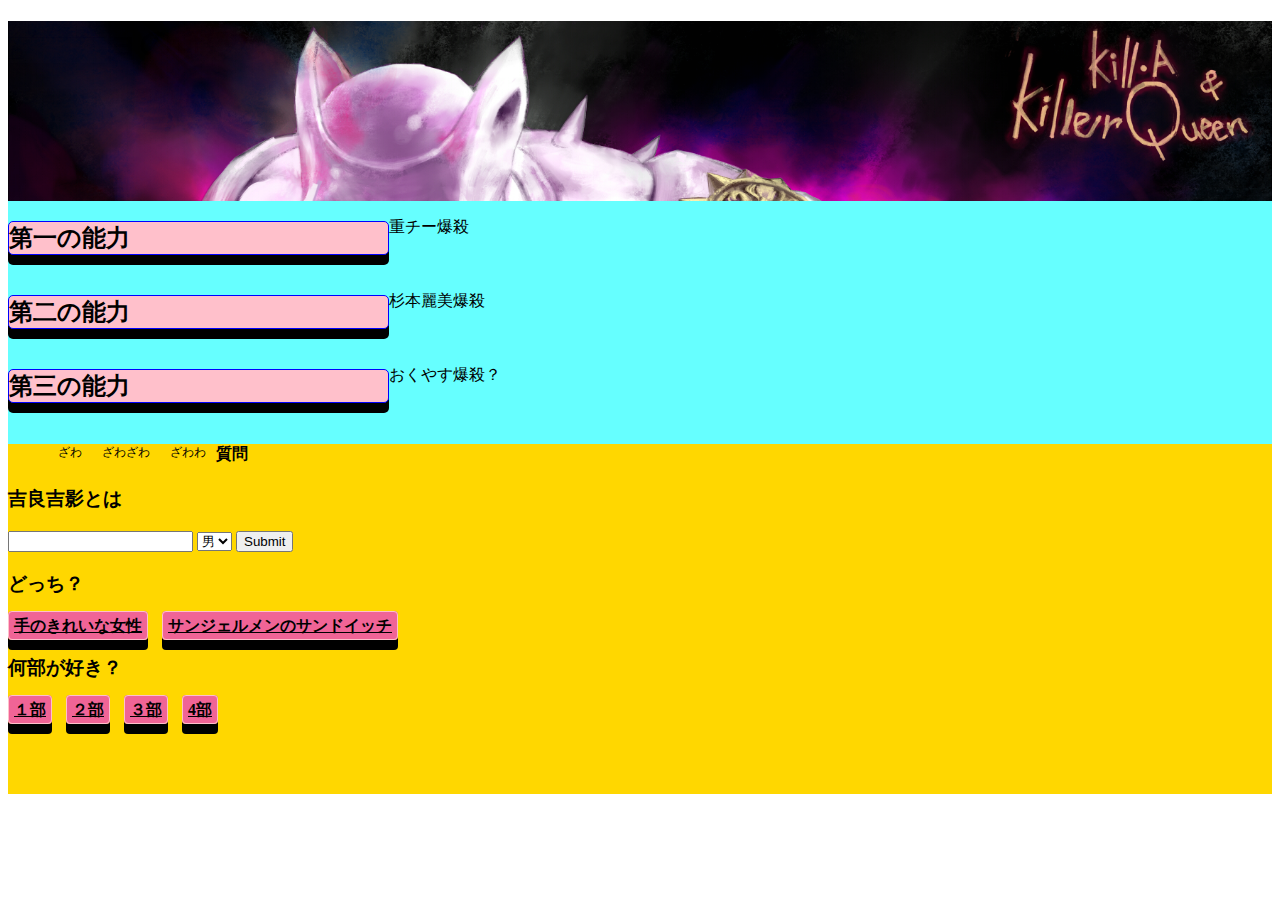
<file: index.html>
<!DOCTYPE html>
<html>
<head>
<link rel="stylesheet" href="homecss.css">
<script src="https://ajax.googleapis.com/ajax/libs/jquery/2.1.4/jquery.min.js"></script>
<title>imsorry</title>
</head>

<body>
 <header>
  <div class="colos">
   <div class="heading">
     <a href='ko.html'>クリックしてね</a>
   </div>
   <h1>ジョジョの奇妙な冒険</h1>
   <p>吉良吉影は平穏に暮らしたい</p>
  </div>
 </header>

 <div class='main'>
   <div class="skill" id='1'>
    <h2>第一の能力</h2>
    <p>重チー爆殺</p>
   </div>
   <div class="pop"></div>
   <div class="skill" id='2'>
    <h2>第二の能力</h2>
    <p>杉本麗美爆殺</p>
   </div>
   <div class="pop"></div>
   <div class="skill" id='3'>
    <h2>第三の能力</h2>
    <p>おくやす爆殺？</p>
   </div>
   <div class="pop"></div>

 <div>

 <footer>
  <ul>
   <li>ざわ</li>
   <li>ざわざわ</li>
   <li>ざわわ</li>
  </ul>
  <div class="toi">
    <h4>質問</h4>
    <div class="toi-write">
      <h3>吉良吉影とは</h3>
      <form action='ko.html'>
      <input type="text" name="kira">
      <select >
        <option value="">男</option>
        <option value="">女</option>
      </select>
      <input type='submit'>
     </form>
      <h3>どっち？</h3>
      <a href="#">手のきれいな女性</a>
      <a href="ko.html">サンジェルメンのサンドイッチ</a>
      <h3>何部が好き？</h3>
      <a href="ko.html">１部</a>
      <a href="ko.html">２部</a>
      <a href="ko.html">３部</a>
      <a href="">4部</a>

    </div>
  </div>

 </footer>
 <script src="hello.js"></script>
</body>

</html>
</file>
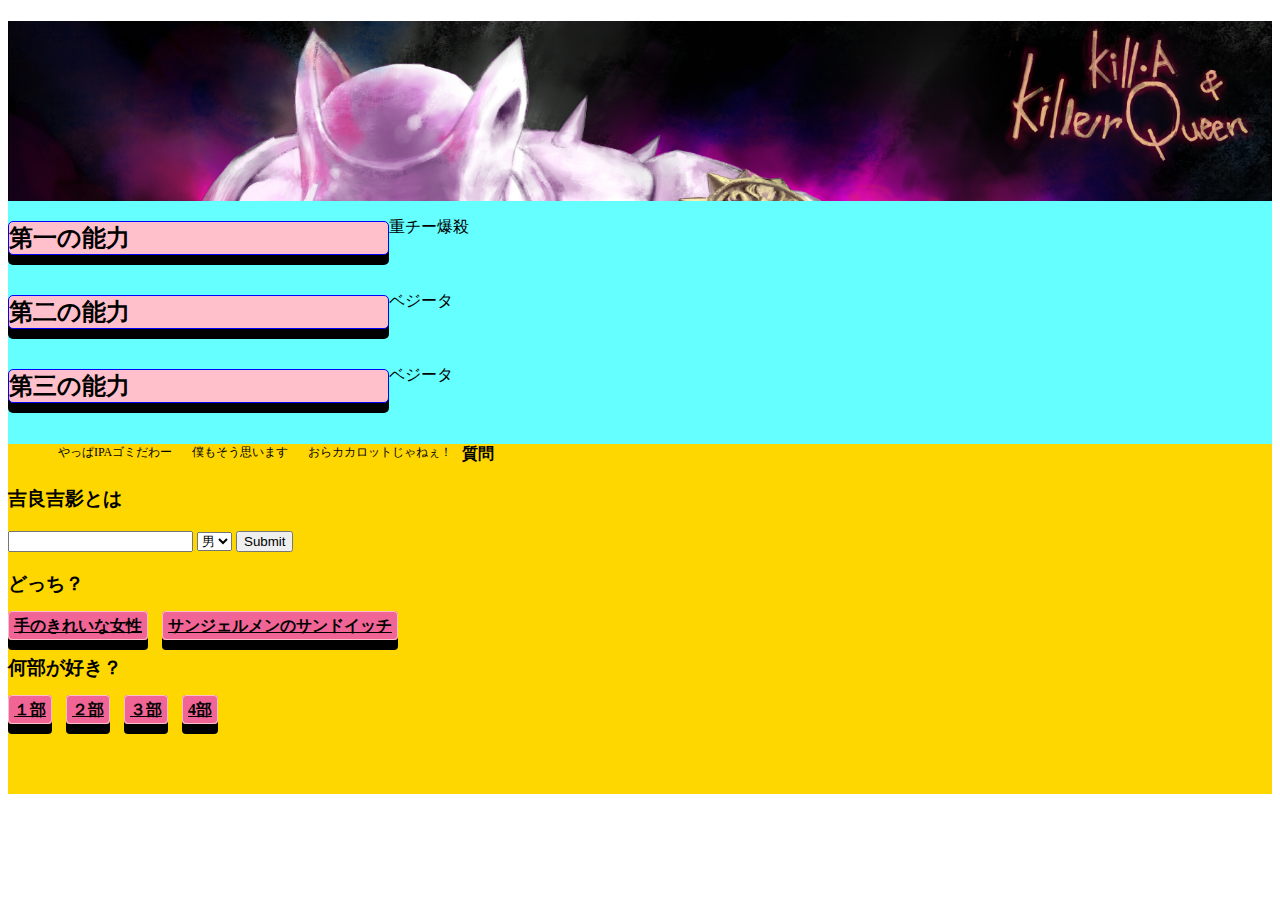
<file: home.html>
<!DOCTYPE html>
<html>
<head>
<link rel="stylesheet" href="homecss.css">
<script src="https://ajax.googleapis.com/ajax/libs/jquery/2.1.4/jquery.min.js"></script>
<title>IPAFUCK!</title>
</head>

<body>
 <header>
  <div class="colos">
   <div class="heading">
     <a href='unko.html'>クリックしてね</a>
   </div>
   <h1>ジョジョの奇妙な冒険</h1>
   <p>吉良吉影は平穏に暮らしたい</p>
  </div>
 </header>

 <div class='main'>
   <div class="skill" id='1'>
    <h2>第一の能力</h2>
    <p>重チー爆殺</p>
   </div>
   <div class="pop"></div>
   <div class="skill" id='2'>
    <h2>第二の能力</h2>
    <p>ベジータ</p>
   </div>
   <div class="pop"></div>
   <div class="skill" id='3'>
    <h2>第三の能力</h2>
    <p>ベジータ</p>
   </div>
   <div class="pop"></div>

 <div>

 <footer>
  <ul>
   <li>やっぱIPAゴミだわー</li>
   <li>僕もそう思います</li>
   <li>おらカカロットじゃねぇ！</li>
  </ul>
  <div class="toi">
    <h4>質問</h4>
    <div class="toi-write">
      <h3>吉良吉影とは</h3>
      <form action='unko.html'>
      <input type="text" name="kira">
      <select >
        <option value="">男</option>
        <option value="">女</option>
      </select>
      <input type='submit'>
     </form>
      <h3>どっち？</h3>
      <a href="#">手のきれいな女性</a>
      <a href="unko.html">サンジェルメンのサンドイッチ</a>
      <h3>何部が好き？</h3>
      <a href="unko.html">１部</a>
      <a href="unko.html">２部</a>
      <a href="unko.html">３部</a>
      <a href="">4部</a>

    </div>
  </div>

 </footer>
 <script src="hello.js"></script>
</body>

</html>
</file>
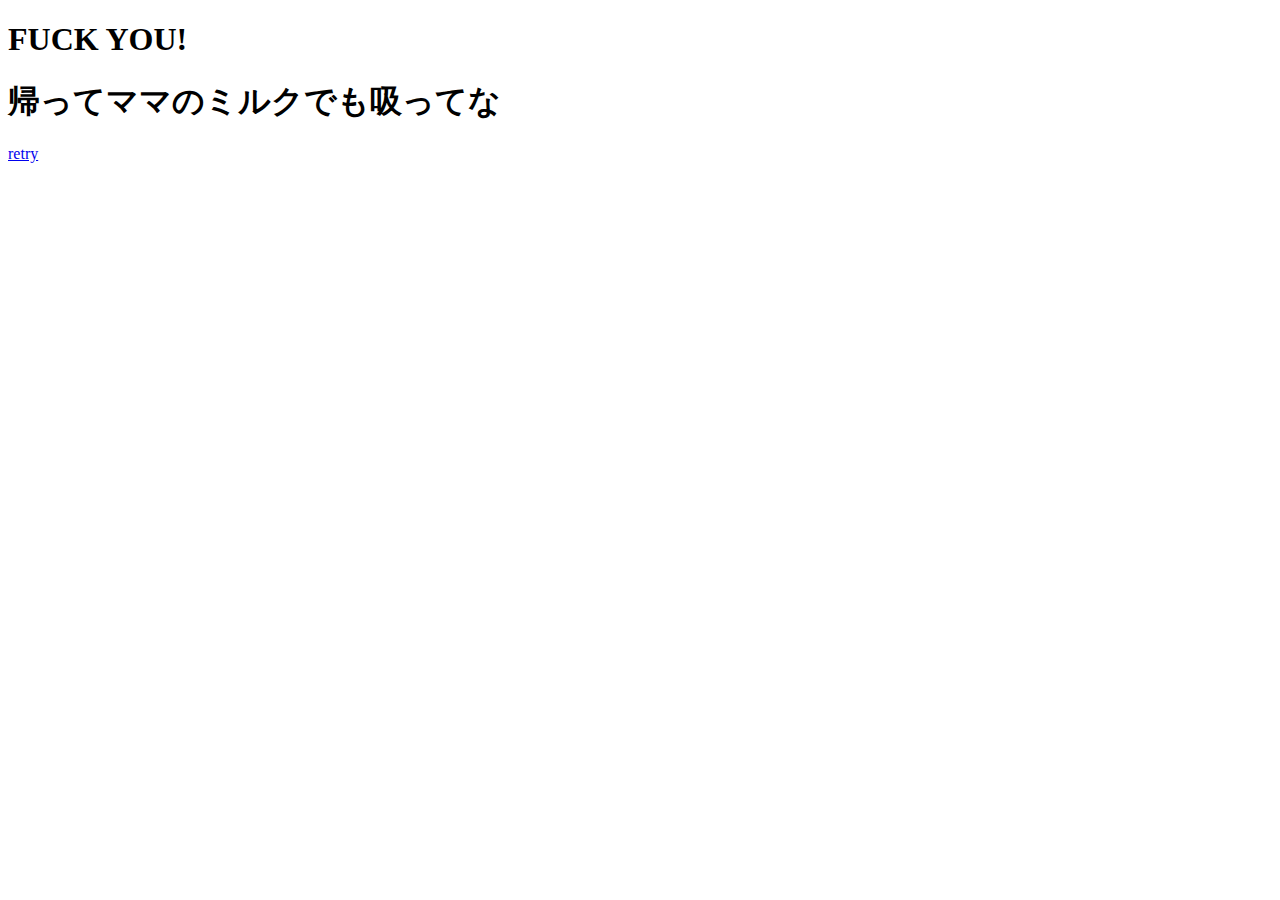
<file: ko.html>
<!DOCTYPE html>
<html>
<head>
<link rel="stylesheet" href="homecss.css">
<title>you can kiss my ass!</title>
</head>
<body>
<h1>FUCK YOU!</h1>
<h1>帰ってママのミルクでも吸ってな</h1>
<a href="index.html">retry</a>
</body>
</html>
</file>
<file: homecss.css>
header{
 background-image:url(killer-queen.jpg);

 background-size:cover;
 height:180px
}
.heading{
 color:black;
 cursor: pointer;
 z-index: 10;
 background-color: white;
 opacity:0.5;
 width:100px;
 position:fixed;

}
.colos{
   background-color:rgba(255,255,255,0.3);
   height:200px;
}
.heading:hover{
  font-weight: bold;
}
header p{
  padding:0px 0px 0px 0px;
  font-weight: bold;
}
header .colos{
display:none;
}
.main{
  background-color:rgba(0,255,255,0.6);


}


.skill{
}
.skill h2{
  cursor:pointer;
  background-color:pink;
  border:blue solid 1px;
  box-shadow:0 10px;
  border-radius:5px;
  width:30%;
  float:left;
}
.skill h2:active{
  box-shadow:none;
  position:relative;
  top:10px;
}
.skill p{

  width:68%;
  float:left;

}
.pop{
  clear:both;
}

footer{
 background-color:gold;
 height:350px;
}
li{
  list-style:none;
  float:left;
  font-size:12px;
  padding:0 10px 0 10px;
}
.toi-write a{
  padding:5px;
  font-weight: bold;
  color:black;
  background-color:rgba(240,100, 150, 1);
  margin-right:10px;
  box-shadow:0px 10px rgb(0,0,0);
  border:1px solid pink ;
  border-radius:4px;
}
.toi-write a:active{
  box-shadow:none;
  position:relative;
  top:10px;
}
</file>
